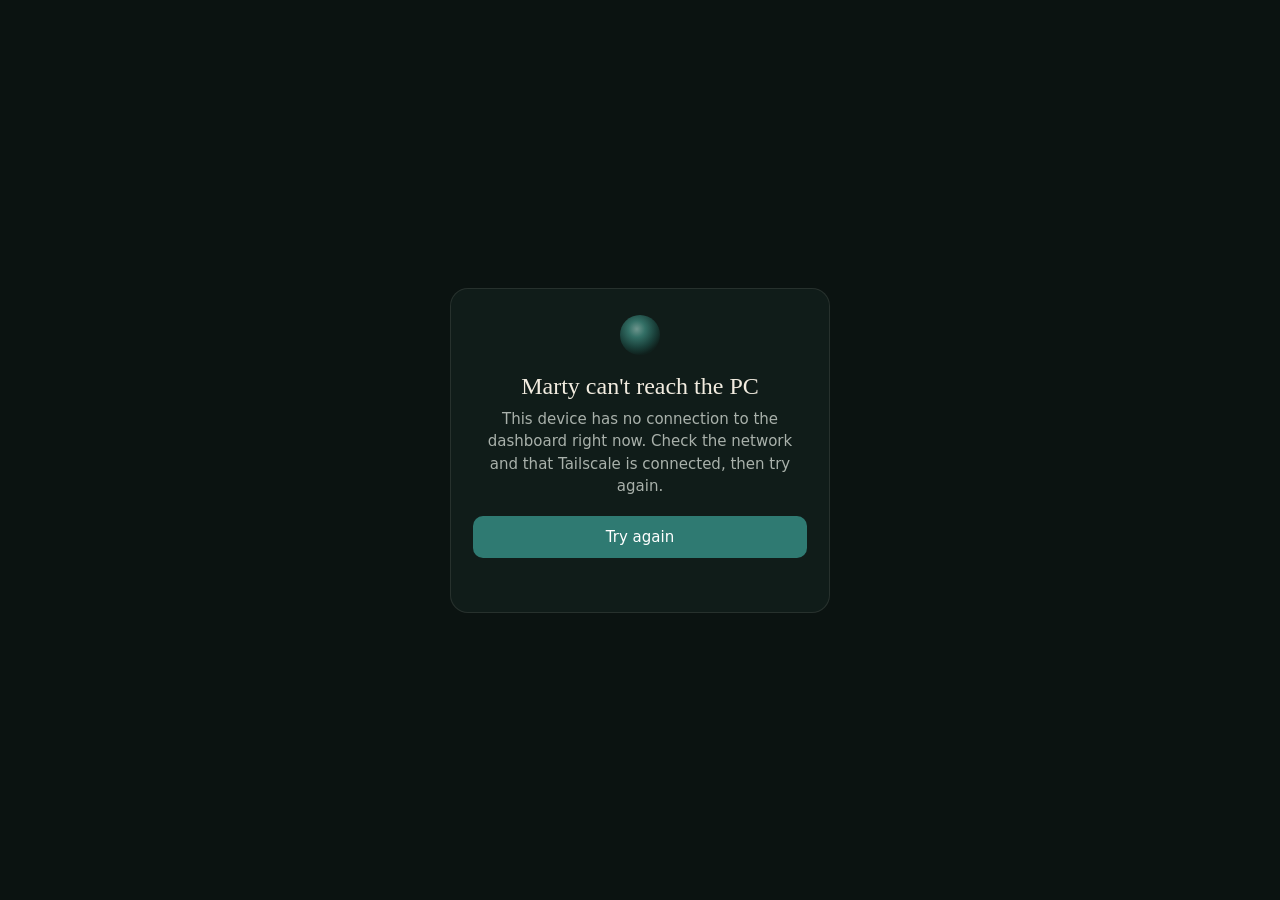
<file: dashboard/offline.html>
<!doctype html>
<html lang="en">
<head>
<meta charset="utf-8">
<meta name="viewport" content="width=device-width,initial-scale=1,viewport-fit=cover">
<meta name="theme-color" content="#0b1311">
<title>Marty - offline</title>
<!-- Served by the service worker (sw.js) when a page load fails with no network. Public file:
     cached before login, so it carries no personal text, no paths, no token, and no script
     beyond the retry. -->
<style>
:root{--bg:#0b1311;--panel:#101c19;--text:#f2ece0;--sub:#a9b1ab;--line:rgba(242,236,224,.1);--teal2:#2f7a72}
*{box-sizing:border-box}html,body{margin:0;min-height:100%;background:var(--bg);color:var(--text);font-family:"Segoe UI",system-ui,sans-serif}
main{min-height:100vh;display:grid;place-items:center;padding:16px}
.card{width:min(380px,100%);padding:26px 22px;background:var(--panel);border:1px solid var(--line);border-radius:18px;text-align:center}
.orb{display:inline-block;width:40px;height:40px;border-radius:50%;background:radial-gradient(circle at 42% 35%,#baf8ec 0,#4fb3a4 24%,#205a52 55%,#102420 74%);opacity:.55}
h1{font:24px Georgia,serif;margin:14px 0 8px}p{color:var(--sub);line-height:1.5;margin:0 0 18px;font-size:15px}
button{width:100%;padding:12px;border:0;border-radius:10px;background:var(--teal2);color:#fff;font:inherit;font-size:15px;cursor:pointer}
small{display:block;margin-top:12px;color:var(--sub);min-height:1.2em}
</style>
</head>
<body>
<main>
  <div class="card">
    <span class="orb" aria-hidden="true"></span>
    <h1>Marty can't reach the PC</h1>
    <p>This device has no connection to the dashboard right now. Check the network and that Tailscale is connected, then try again.</p>
    <button id="retry" type="button">Try again</button>
    <small id="note" role="status"></small>
  </div>
</main>
<script>
(function () {
  var note = document.getElementById("note");
  function retry() { note.textContent = "Trying..."; location.reload(); }
  document.getElementById("retry").addEventListener("click", retry);
  window.addEventListener("online", retry);          // the network came back: try at once
})();
</script>
</body>
</html>
</file>
